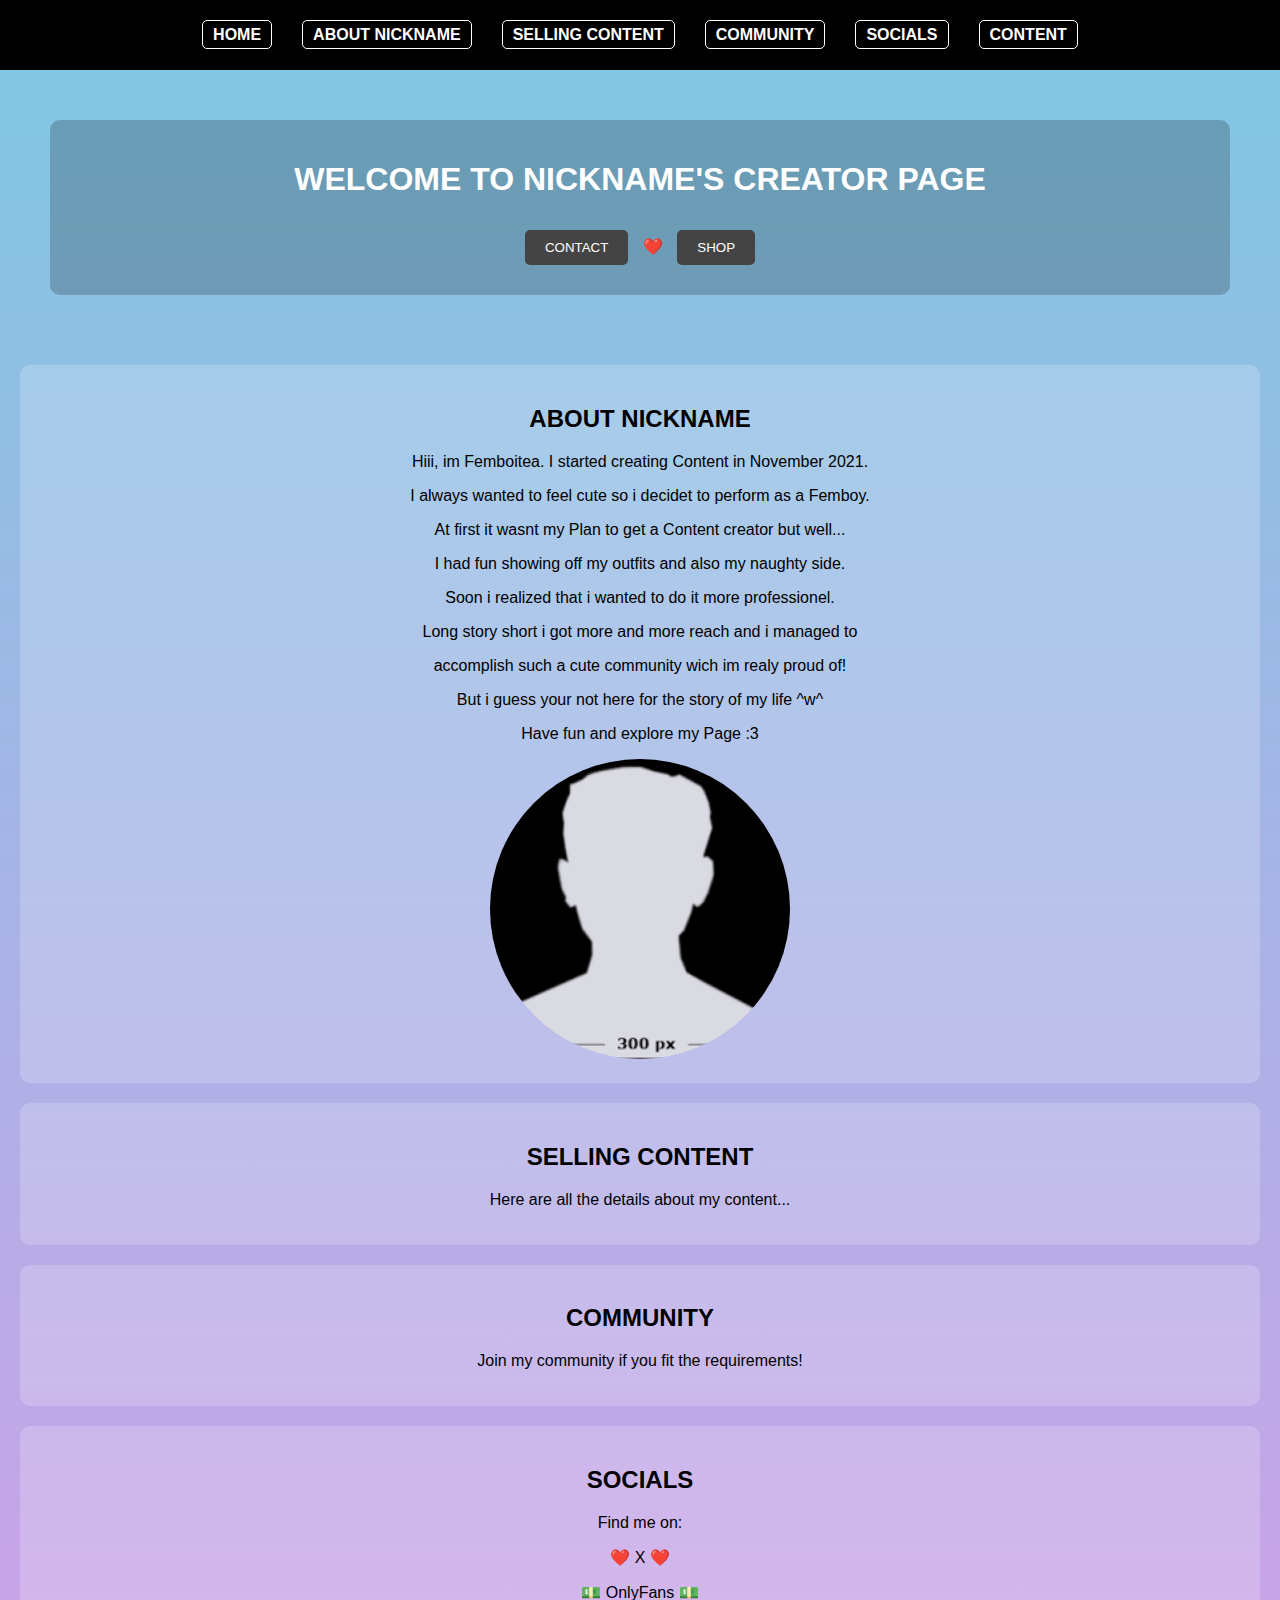
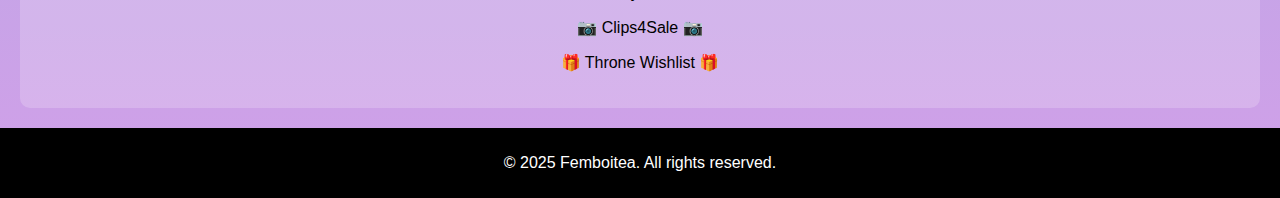
<file: index.html>
<!DOCTYPE html>
<html lang="en">
<head>
    <meta charset="UTF-8">
    <meta name="viewport" content="width=device-width, initial-scale=1.0">
    <title>FemboiTea Creator Page</title>
    <link rel="stylesheet" href="style.css">
</head>
<body>
    <header>
        <nav>
            <ul>
                <li><a href="#home">HOME</a></li>
                <li><a href="#about">ABOUT NICKNAME</a></li>
                <li><a href="#selling">SELLING CONTENT</a></li>
                <li><a href="#community">COMMUNITY</a></li>
                <li><a href="#socials">SOCIALS</a></li>
                <li><a href="#content">CONTENT</a></li>
            </ul>
        </nav>
    </header>
    
    <section id="home" class="main-section">
        <div class="welcome-box">
            <h1>WELCOME TO NICKNAME'S CREATOR PAGE</h1>
            <div class="buttons">
            <a href="contact.html"><button>CONTACT</button></a>
            <span>❤️</span>
            <a href="shop.html"><button>SHOP</button></a>
        </div>
    </section>
    
    <section id="about" class="content-box">
        <h2>ABOUT NICKNAME</h2>
        <p>Hiii, im Femboitea. I started creating Content in November 2021.</p>
        <p> I always wanted to feel cute so i decidet to perform as a Femboy.</p>
        <p> </p>
        <p>At first it wasnt my Plan to get a Content creator but well...</p>
        <p> I had fun showing off my outfits and also my naughty side.</p>
        <p> </p>
        <p>Soon i realized that i wanted to do it more professionel.</p>
        <p>Long story short i got more and more reach and i managed to</p>
        <p>accomplish such a cute community wich im realy proud of!</p>
        <p> </p>
        <p>But i guess your not here for the story of my life ^w^</p>
        <p>Have fun and explore my Page :3</p>
        <div class="about-image">
          <img src="[data-uri]" alt="Femboitea">
        </div>
    </section>

    <section id="selling" class="content-box">
        <h2>SELLING CONTENT</h2>
        <p>Here are all the details about my content...</p>
    </section>
    
    <section id="community" class="content-box">
        <h2>COMMUNITY</h2>
        <p>Join my community if you fit the requirements!</p>
    </section>
    
    <section id="socials" class="content-box">
        <h2>SOCIALS</h2>
        <p>Find me on:</p>
        <p>❤️ X ❤️</p>
        <p>💵 OnlyFans 💵</p>
        <p>📷 Clips4Sale 📷</p>
        <p>🎁 Throne Wishlist 🎁</p>
    </section>
    
    <footer>
        <p>&copy; 2025 Femboitea. All rights reserved.</p>
    </footer>
</body>
</html>
</file>
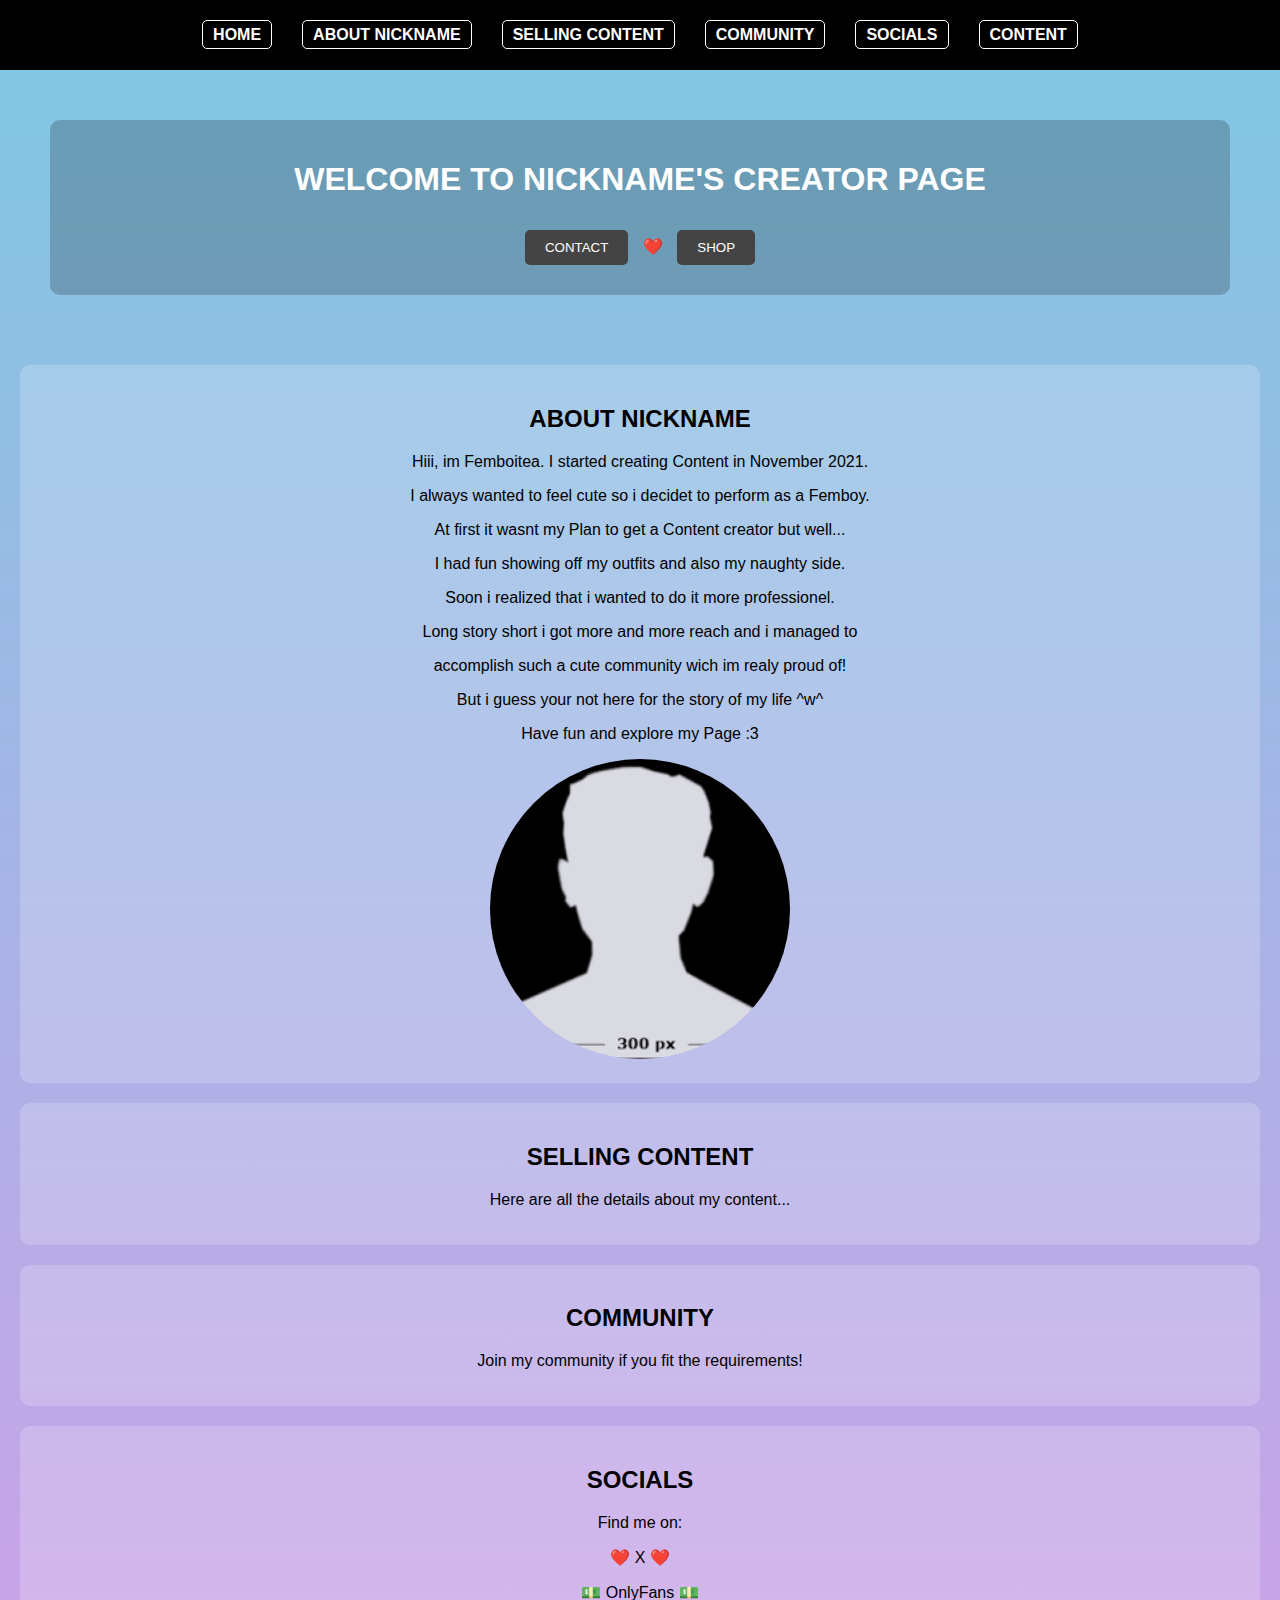
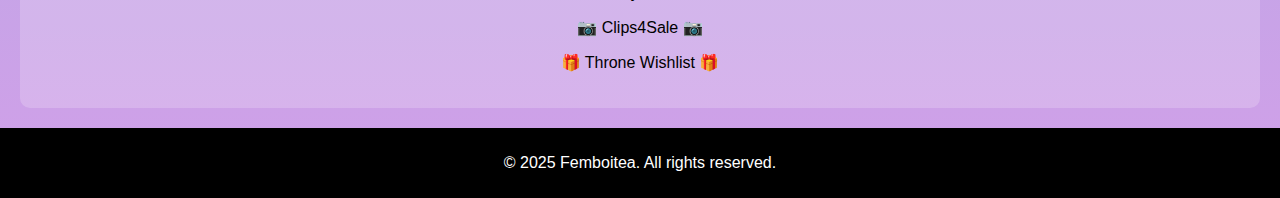
<file: indexbearbeitung.html>
<!DOCTYPE html>
<html lang="en">
<head>
    <meta charset="UTF-8">
    <meta name="viewport" content="width=device-width, initial-scale=1.0">
    <title>FemboiTea Creator Page</title>
    <link rel="stylesheet" href="style.css">
</head>
<body>
    <header>
        <nav>
            <ul>
                <li><a href="#home">HOME</a></li>
                <li><a href="#about">ABOUT NICKNAME</a></li>
                <li><a href="#selling">SELLING CONTENT</a></li>
                <li><a href="#community">COMMUNITY</a></li>
                <li><a href="#socials">SOCIALS</a></li>
                <li><a href="#content">CONTENT</a></li>
            </ul>
        </nav>
    </header>
    
    <section id="home" class="main-section">
        <div class="welcome-box">
            <h1>WELCOME TO NICKNAME'S CREATOR PAGE</h1>
            <div class="buttons">
            <a href="contact.html"><button>CONTACT</button></a>
            <span>❤️</span>
            <a href="shop.html"><button>SHOP</button></a>
        </div>
    </section>
    
    <section id="about" class="content-box">
        <h2>ABOUT NICKNAME</h2>
        <p>Hiii, im Femboitea. I started creating Content in November 2021.</p>
        <p> I always wanted to feel cute so i decidet to perform as a Femboy.</p>
        <p> </p>
        <p>At first it wasnt my Plan to get a Content creator but well...</p>
        <p> I had fun showing off my outfits and also my naughty side.</p>
        <p> </p>
        <p>Soon i realized that i wanted to do it more professionel.</p>
        <p>Long story short i got more and more reach and i managed to</p>
        <p>accomplish such a cute community wich im realy proud of!</p>
        <p> </p>
        <p>But i guess your not here for the story of my life ^w^</p>
        <p>Have fun and explore my Page :3</p>
        <div class="about-image">
          <img src="[data-uri]" alt="Femboitea">
        </div>
    </section>

    <section id="selling" class="content-box">
        <h2>SELLING CONTENT</h2>
        <p>Here are all the details about my content...</p>
    </section>
    
    <section id="community" class="content-box">
        <h2>COMMUNITY</h2>
        <p>Join my community if you fit the requirements!</p>
    </section>
    
    <section id="socials" class="content-box">
        <h2>SOCIALS</h2>
        <p>Find me on:</p>
        <p>❤️ X ❤️</p>
        <p>💵 OnlyFans 💵</p>
        <p>📷 Clips4Sale 📷</p>
        <p>🎁 Throne Wishlist 🎁</p>
    </section>
    
    <footer>
        <p>&copy; 2025 Femboitea. All rights reserved.</p>
    </footer>
</body>
</html>
</file>
<file: style.css>
/* Allgemeine Stile */
body {
    font-family: 'Poppins', sans-serif;
    background: linear-gradient(to bottom, #7ec8e3, #d19fe8);
    color: #fff;
    text-align: center;
    margin: 0;
    padding: 0;
}

/* Header & Navigation */
header {
    background: black;
    padding: 10px;
}
nav ul {
    list-style: none;
    padding: 0;
    display: flex;
    justify-content: center;
}
nav ul li {
    margin: 0 15px;
}
nav ul li a {
    text-decoration: none;
    color: white;
    font-weight: bold;
    padding: 5px 10px;
    border: 1px solid white;
    border-radius: 5px;
}

/* Hauptbereiche */
.main-section {
    padding: 50px;
}
.welcome-box {
    background: rgba(0, 0, 0, 0.2);
    padding: 20px;
    border-radius: 10px;
}

.buttons button {
    background: #444;
    color: white;
    border: none;
    padding: 10px 20px;
    margin: 10px;
    cursor: pointer;
    border-radius: 5px;
}

/* Inhaltsboxen */
.content-box {
    background: rgba(255, 255, 255, 0.2);
    padding: 20px;
    margin: 20px;
    border-radius: 10px;
    color: black;
}

/* Footer */
footer {
    background: black;
    padding: 10px;
    margin-top: 20px;
}

/* Img */
.about-container {
    display: flex;
    flex-direction: row; /* Sorgt dafür, dass Bild & Text nebeneinander sind */
    align-items: center;
    justify-content: space-between;
    gap: 20px; /* Abstand zwischen Text & Bild */
}

.about-text {
    flex: 1; /* Nimmt den verfügbaren Platz links ein */
}

.about-image {
    flex-shrink: 0; /* Verhindert, dass das Bild zu klein wird */
}

.about-image img {
    width: 300px; /* Bildgröße anpassen */
    height: auto; /* Verhältnis beibehalten */
    border-radius: 200px; /* Optionale runde Ecken */
}
</file>
